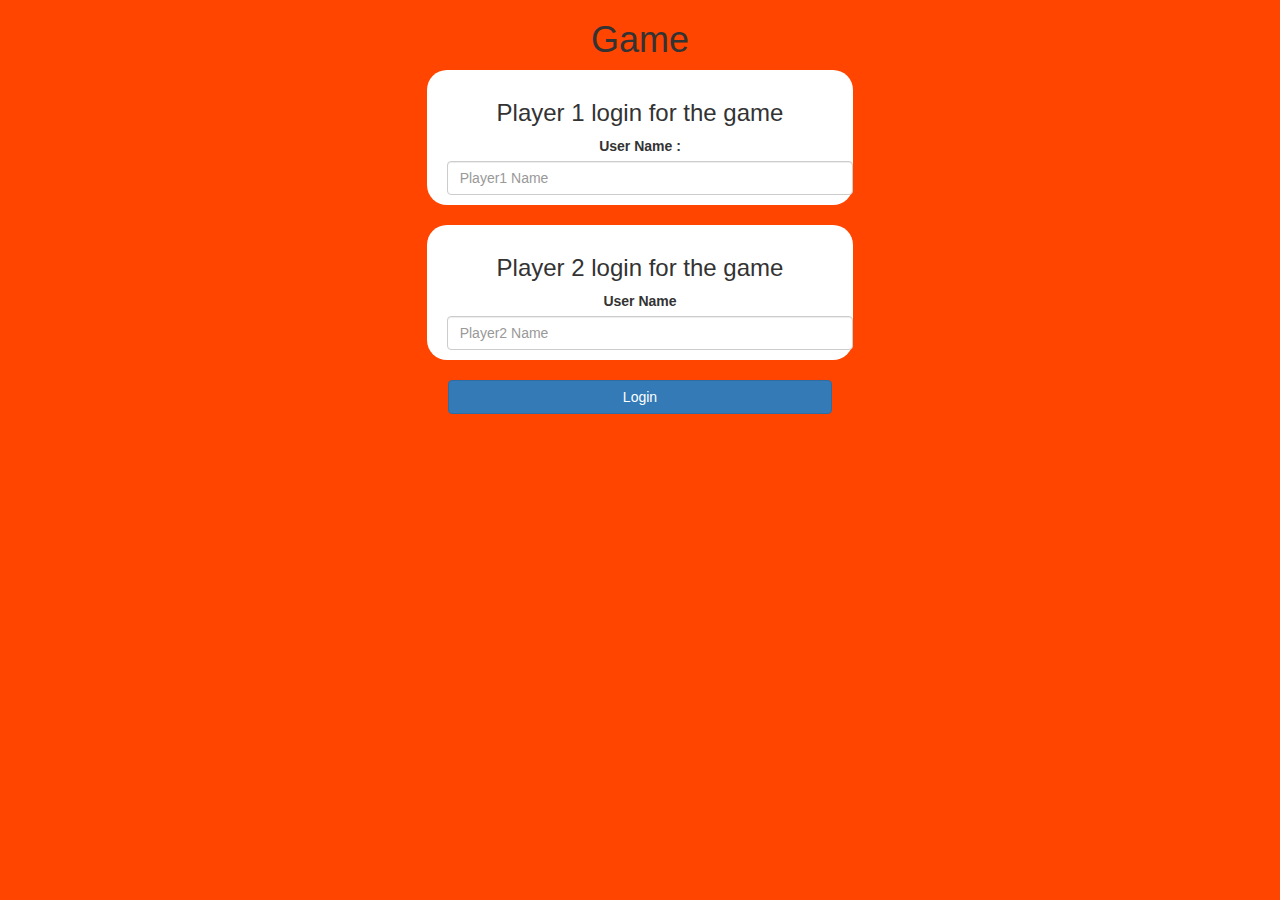
<file: index.html>
<html>
    <head>
        <title>Guess the word</title>
        <link rel="stylesheet" href="https://maxcdn.bootstrapcdn.com/bootstrap/3.4.0/css/bootstrap.min.css">
<script src="https://ajax.googleapis.com/ajax/libs/jquery/3.4.1/jquery.min.js"></script>
<script src="https://maxcdn.bootstrapcdn.com/bootstrap/3.4.0/js/bootstrap.min.js"></script>
<link rel="stylesheet" type="text/css" href="style.css">

<script src="main.js"></script>
    </head>
<body>

     <center>
         <h1> Game </h1>
         <div class="col-lg-4 col-sm-8 col-xs-11 login_div">

           <h3>
               Player 1 login for the game
           </h3>

           <label>
              User Name :
           </label>

           <input type="text" id="player1" class="form-control" placeholder="Player1 Name">
           <br>

         </div>
         <br>

         <div class="col-lg-4 col-sm-8 col-xs-11 login_div">

              <h3>
                  Player 2 login for the game
              </h3>

              <label>
                  User Name
              </label>

              <input type="text" id="player2" class="form-control" placeholder="Player2 Name">
              <br>

         </div>
         <br>

         <button style="width: 30%" class="btn btn-primary" onclick="adduser()">Login</button>
     </center>

</body>
</html>
</file>
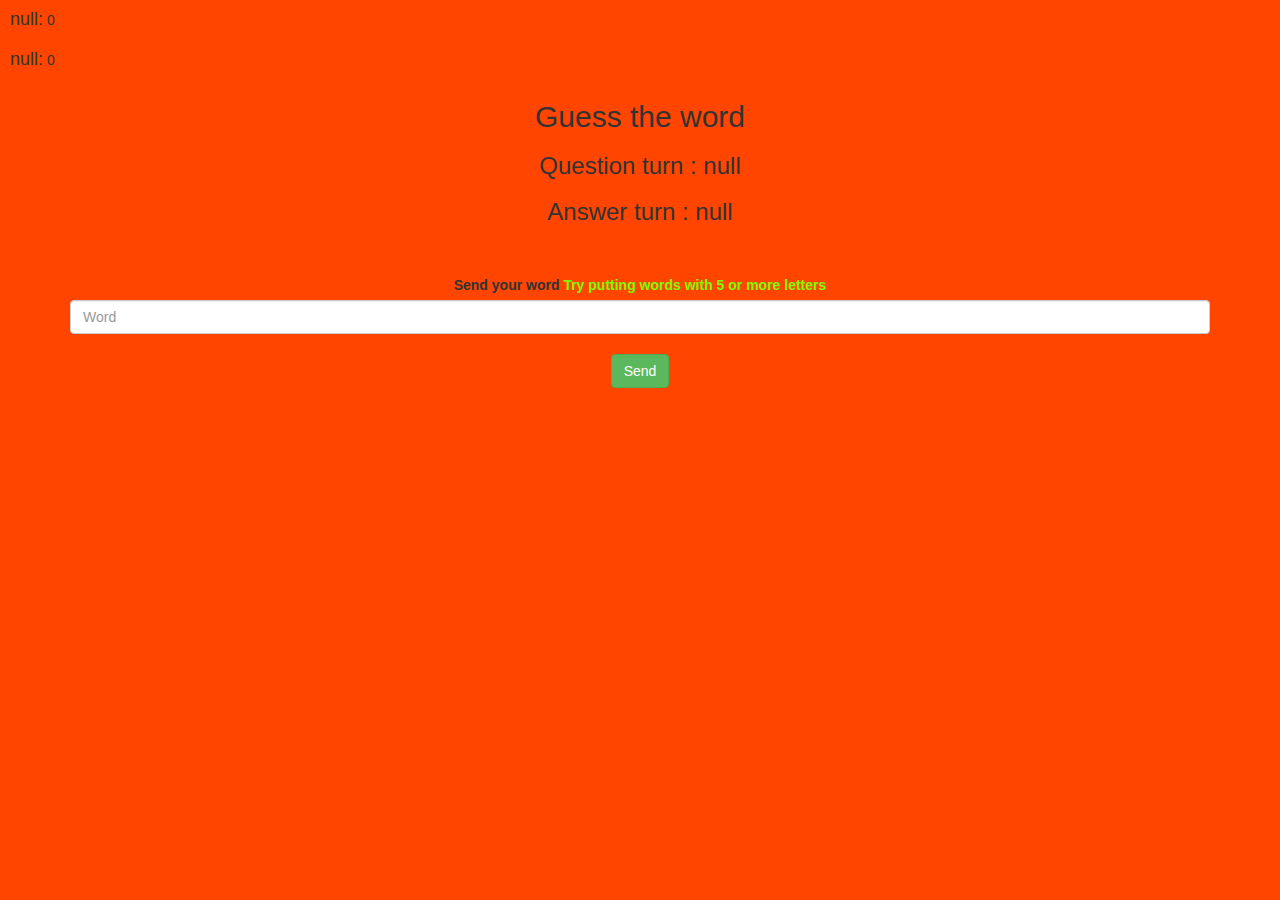
<file: index1.html>
<html>
    <head>
        <title>Guess the word</title>
        <link rel="stylesheet" href="https://maxcdn.bootstrapcdn.com/bootstrap/3.4.0/css/bootstrap.min.css">
<script src="https://ajax.googleapis.com/ajax/libs/jquery/3.4.1/jquery.min.js"></script>
<script src="https://maxcdn.bootstrapcdn.com/bootstrap/3.4.0/js/bootstrap.min.js"></script>
<link rel="stylesheet" type="text/css" href="style.css">


    </head>

    <body>

        <script src="main1.js"></script>

        <h4 id="player1"></h4>
        <span id="player1score"></span>
        <br>
        <h4 id="player2"></h4>
        <span id="player2score"></span>
        <div class="container">

              <center>
                  <h2>
                      Guess the word
                  </h2>
                  <h3 id="player_question"></h3>
                  <h3 id="player_answer"></h3>

                  <div id="output" class="col-lg-6"></div>
                  <br>
                  <br>
                  <label>
                      Send your word
                      <b style="color:lawngreen">Try putting words with 5 or more letters</b>
                  </label>

                  <input type="text" id="word" class="form-control" placeholder="Word">
                  <br>
                  <button class="btn btn-success" onclick="send()">
                     Send
                  </button>

              </center>

        </div>

        <script src="main1.js"></script>

    </body>

    
</html>
</file>
<file: style.css>
body
{background-color: orangered;}

.login_div
{background-color:white;
padding: 10px;
float: none;
border-radius: 20px;}

#player1,#player2
{display: inline-block;
margin-left: 10px;}
</file>
